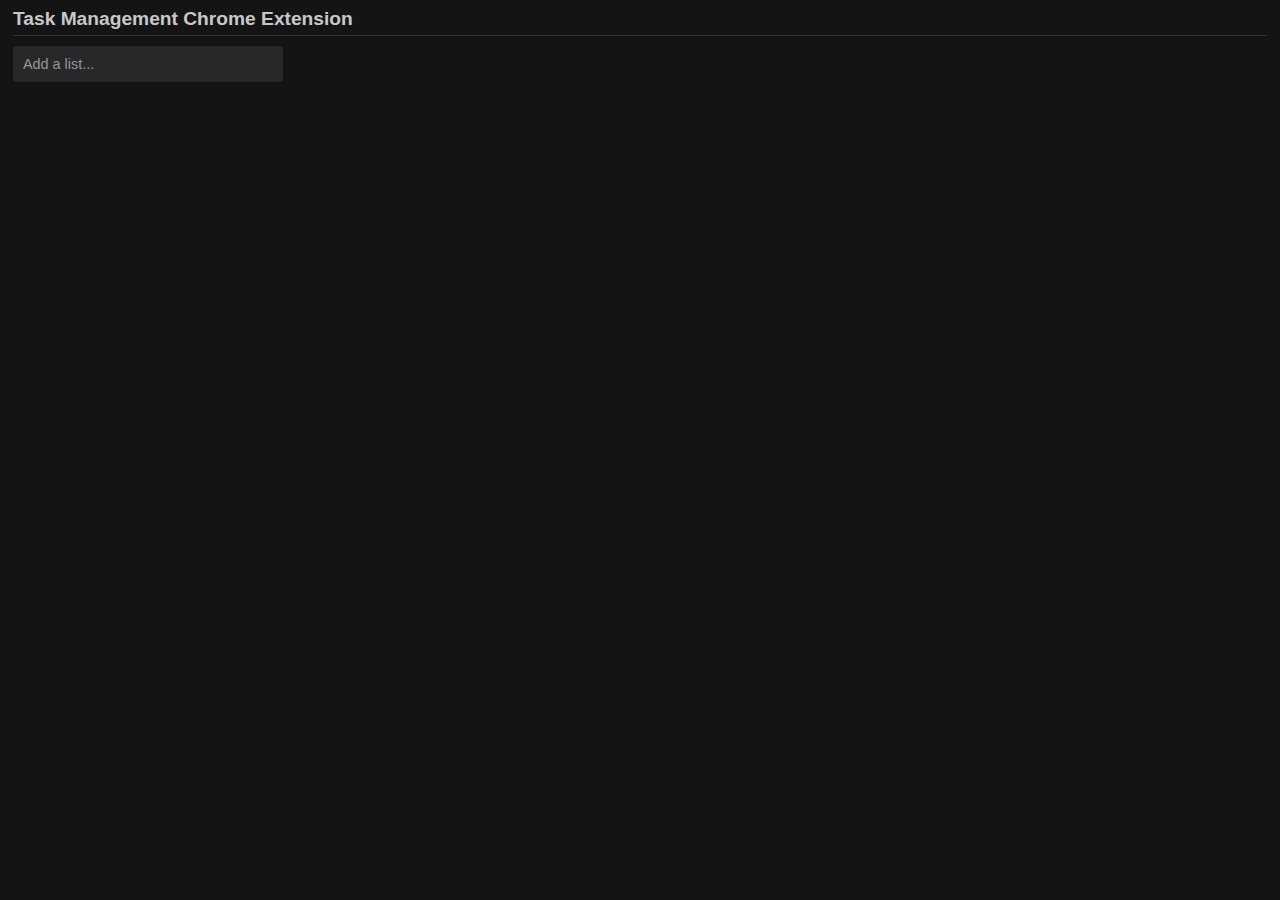
<file: index.html>
<!DOCTYPE html>
<html lang="en-us">
<head>

  <!-- Title -->
  <title>New Tab</title>

  <!-- Meta Tags -->
  <meta charset="UTF-8">
  <meta name="author" content="Geckos-Team-16">
  <meta name="viewport" content="width=device-width, initial-scale=1.0">

  <!-- CSS -->
  <link rel="stylesheet" href="assets/css/styles.css">

</head>
<body>

  <h1 class="main-heading">Task Management Chrome Extension</h1>
  <div class="main-container"></div>
  <input class="add-list-input" type="text" placeholder="Add a list...">
  
  <!-- JS -->
  <script src="assets/js/scripts.js"></script>

</body>
</html>
</file>
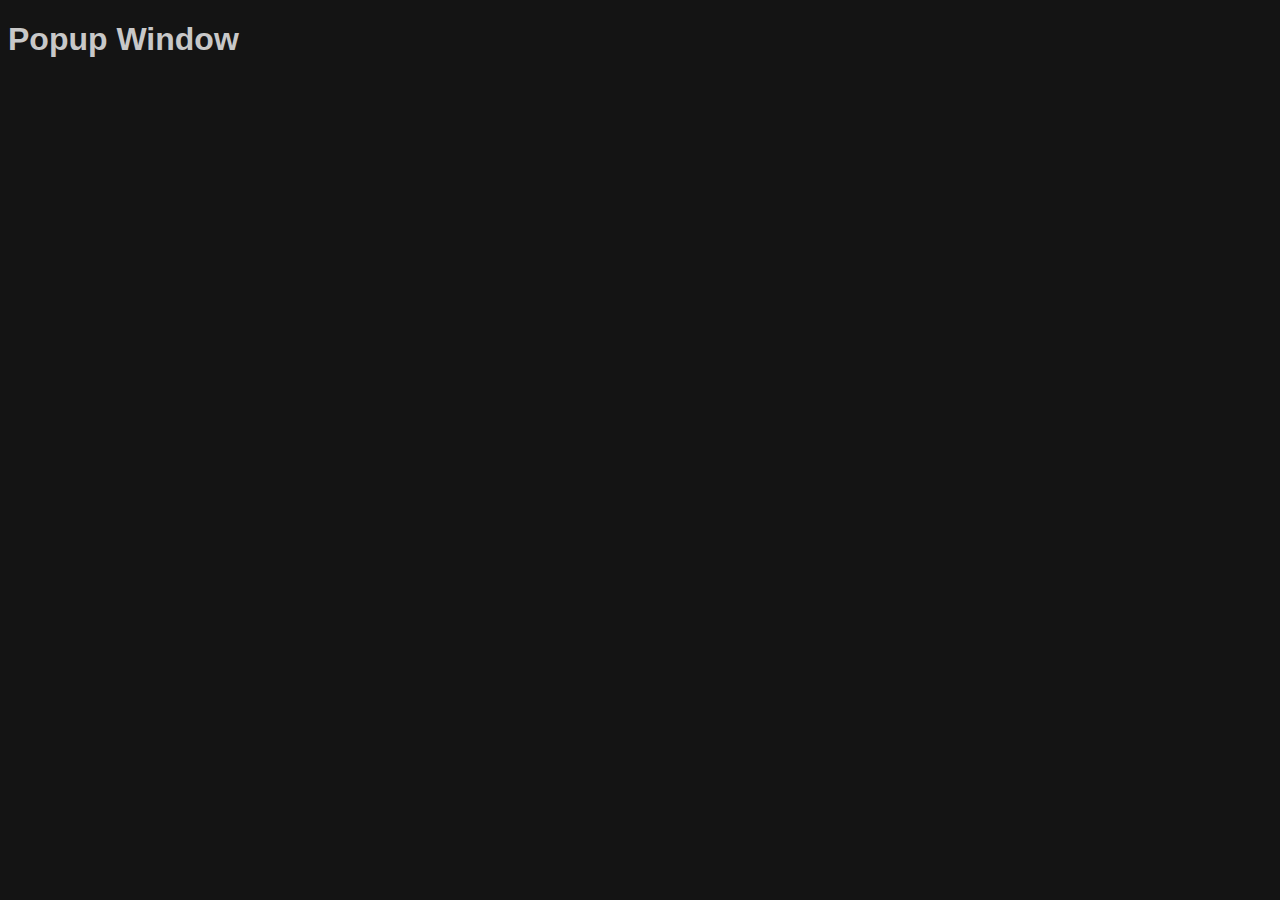
<file: popup.html>
<!DOCTYPE html>
<html lang="en-us">
<head>

  <!-- Title -->
  <title>Task Management Popup Window</title>

  <!-- Meta Tags -->
  <meta charset="UTF-8">
  <meta name="author" content="Geckos-Team-16">
  <meta name="viewport" content="width=device-width, initial-scale=1.0">

  <!-- CSS -->
  <link rel="stylesheet" href="assets/css/popup.css">

</head>
<body>

  <h1>Popup Window</h1>

  <!-- JS -->
  <script src="assets/js/popup.js"></script>
  
</body>
</html>
</file>
<file: assets/css/styles.css>
body{
  font-family: arial;
  background-color: rgb(20,20,20);
  color: rgb(200,200,200);
}

.main-heading{
  margin: 5px;
  padding-bottom: 5px;
  font-size: 1.2em;
  font-weight: 600;
  border-bottom: 0.5px solid rgb(50,50,50);
}

.add-list-input{
  width: 250px;
  margin: 5px;
  padding: 10px;
  border: none;
  border-radius: 3px;
  outline: none;
  font-size: 0.9em;
  background-color: rgb(40,40,40);
}

.add-list-input:focus {
  color: rgb(20,20,20);
  background-color: rgb(150,150,150);
}

.add-list-input:focus::placeholder{
  color: rgb(50,50,50);
}

.add-list-input::placeholder{
  color: rgb(150,150,150);
}

.list-container{
  float: left;
  width: 250px;
  padding: 10px;
  margin: 5px;
  border-radius: 3px;  
  color: rgb(20,20,20);
  background-color: rgb(150,150,150);
}

.list-title{
  margin: 0;
  padding: 0;
  font-size: 0.9em;
  font-weight: 600;
}

.task-input{
  width: 100%;
  margin: 10px 0 0 0;
  border: none;
  outline: none;
  color: rgb(20,20,20);
  background-color: rgb(150,150,150);
}

.task-input::placeholder{
  color: rgb(100,100,100);
}

.task-input:focus::placeholder{
  color: rgb(20,20,20);
}
</file>
<file: assets/css/popup.css>
body{
  font-family: arial;
  background-color: rgb(20,20,20);
  color: rgb(200,200,200);
}
</file>
